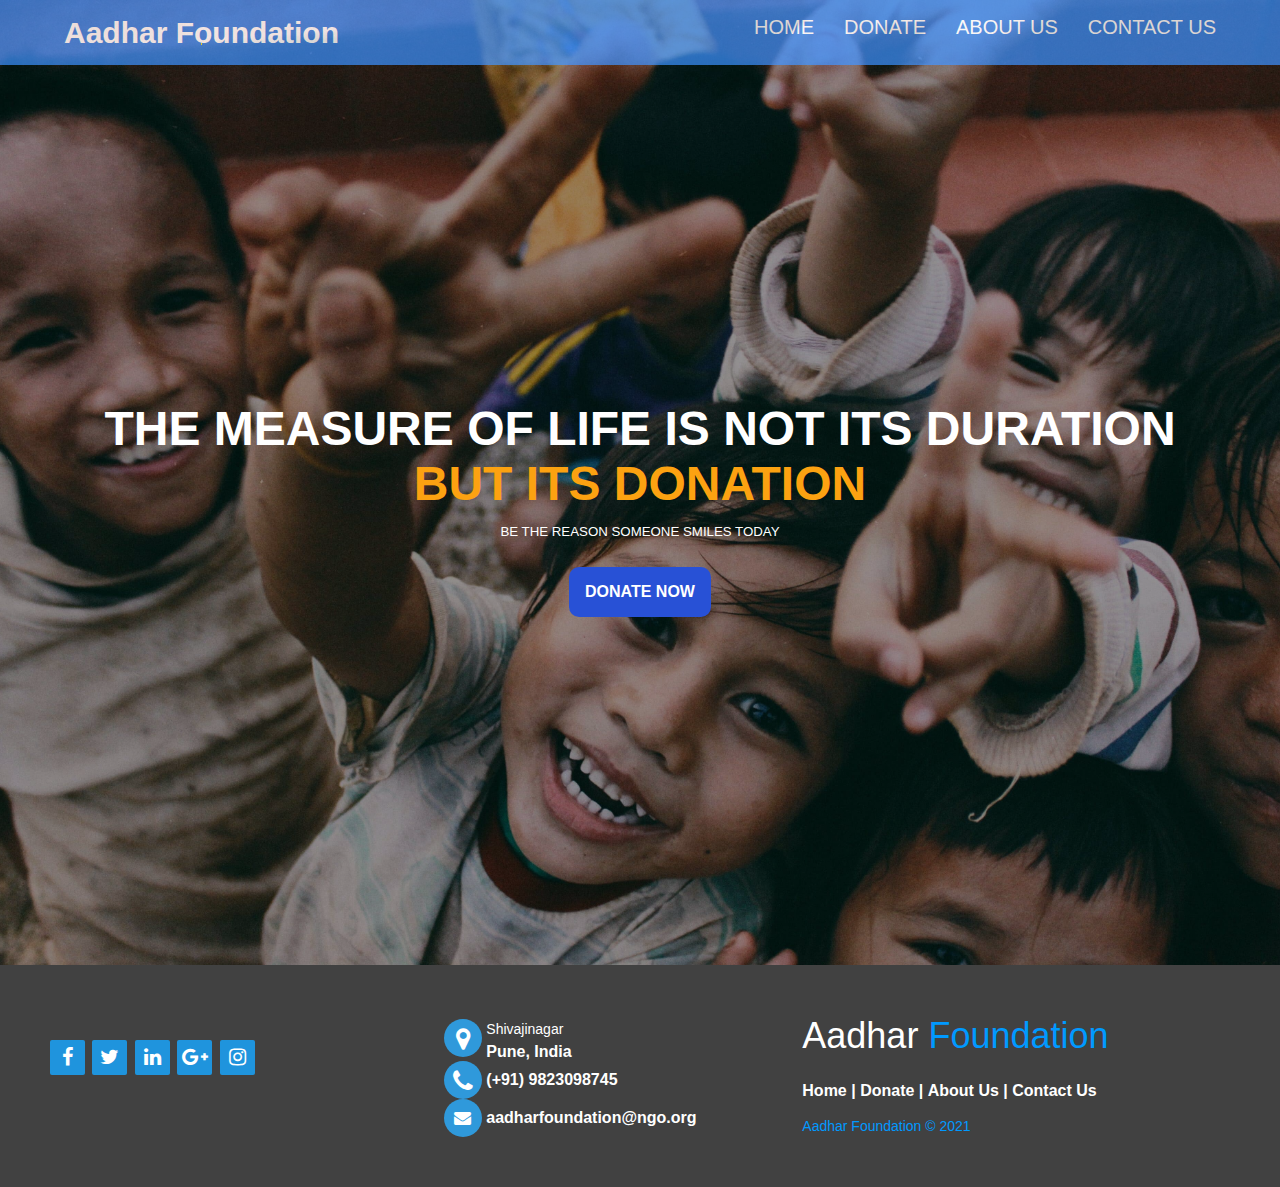
<file: payment gateway/index.html>
<!DOCTYPE html>
<html lang="en">
<head>
    <meta charset="UTF-8">
    <meta http-equiv="X-UA-Compatible" content="IE=edge">
    <meta name="viewport" content="width=device-width, initial-scale=1.0">

    <!-- Including style.css-->
    <link rel="stylesheet" href="./css/style.css">

    <!-- Including font-->
    <link rel="preconnect" href="https://fonts.gstatic.com">

    <!-- Including css from bootstrap-->
    <link href="https://cdn.jsdelivr.net/npm/bootstrap@5.1.3/dist/css/bootstrap.min.css" rel="stylesheet" integrity="sha384-1BmE4kWBq78iYhFldvKuhfTAU6auU8tT94WrHftjDbrCEXSU1oBoqyl2QvZ6jIW3" crossorigin="anonymous">
    
    <!-- Including font awesome-->
    <link rel="stylesheet" href="https://cdnjs.cloudflare.com/ajax/libs/font-awesome/4.7.0/css/font-awesome.min.css">


    <title>Home</title>

    <!--LOGO-->
    <link rel = "icon" href = "./img/logo.jpg" 
        type = "image/x-icon">
</head>
<body>

  <!--START NAVBAR-->

  <div class="wrapper">
    <nav>
      <a href="#" class="logo"><h2>Aadhar Foundation</h2></a>
      <ul>
        <li><a href="index.html">HOME</a></li>
        <li><a href="donate.html">DONATE</a></li>
        <li><a href="about.html">ABOUT US</a></li>
        <li><a href="contact.html">CONTACT US</a></li>
      </ul>
    </nav>
  </div>

  <!--END NAVBAR-->

  <!--START MAIN CONTENT-->
  <main>
    <section class="first">
      <h1 class="first-heading animate">THE MEASURE OF LIFE IS NOT ITS DURATION<br><span class="text">BUT ITS DONATION</span></h1>
      <h5 class="first-subtext animate2">BE THE REASON SOMEONE SMILES TODAY</h5>
      <a id="donate" href="donate.html">
          DONATE NOW
      </a>
    </section>
  </main>

<!--END MAIN CONTENT-->

<!---START FOOTER-->

  <footer class="footer">
    <div class="footer-left col-md-4 col-sm-6">
      <div class="icons">
        <a href="#"><i class="fa fa-facebook"></i></a>
        <a href="#"><i class="fa fa-twitter"></i></a>
        <a href="#"><i class="fa fa-linkedin"></i></a>
        <a href="#"><i class="fa fa-google-plus"></i></a>
        <a href="#"><i class="fa fa-instagram"></i></a>
      </div>
    </div>

    <div class="footer-center col-md-4 col-sm-6">
      <div>
        <i class="fa fa-map-marker"></i>
        <p><span> Shivajinagar</span> Pune, India</p>
      </div>

      <div>
        <i class="fa fa-phone"></i>
        <p> (+91) 9823098745</p>
      </div>

      <div>
        <i class="fa fa-envelope"></i>
        <p><a href="#"> aadharfoundation@ngo.org</a></p>
      </div>

    </div>
    
    <div class="footer-right col-md-4 col-sm-6">
      <h2> Aadhar<span> Foundation</span></h2>
      <p class="menu">
        <a href="#"> Home</a> |
        <a href="#"> Donate</a> |
        <a href="#"> About Us</a> |
        <a href="#"> Contact Us</a>
      </p>
      <p class="name"> Aadhar Foundation &copy; 2021</p>
    </div>
  </footer>

  <!--END FOOTER-->



</body>
</html>


    

  <script src="https://cdn.jsdelivr.net/npm/bootstrap@5.1.3/dist/js/bootstrap.bundle.min.js" integrity="sha384-ka7Sk0Gln4gmtz2MlQnikT1wXgYsOg+OMhuP+IlRH9sENBO0LRn5q+8nbTov4+1p" crossorigin="anonymous"></script>

    
</body>
</html>
</file>
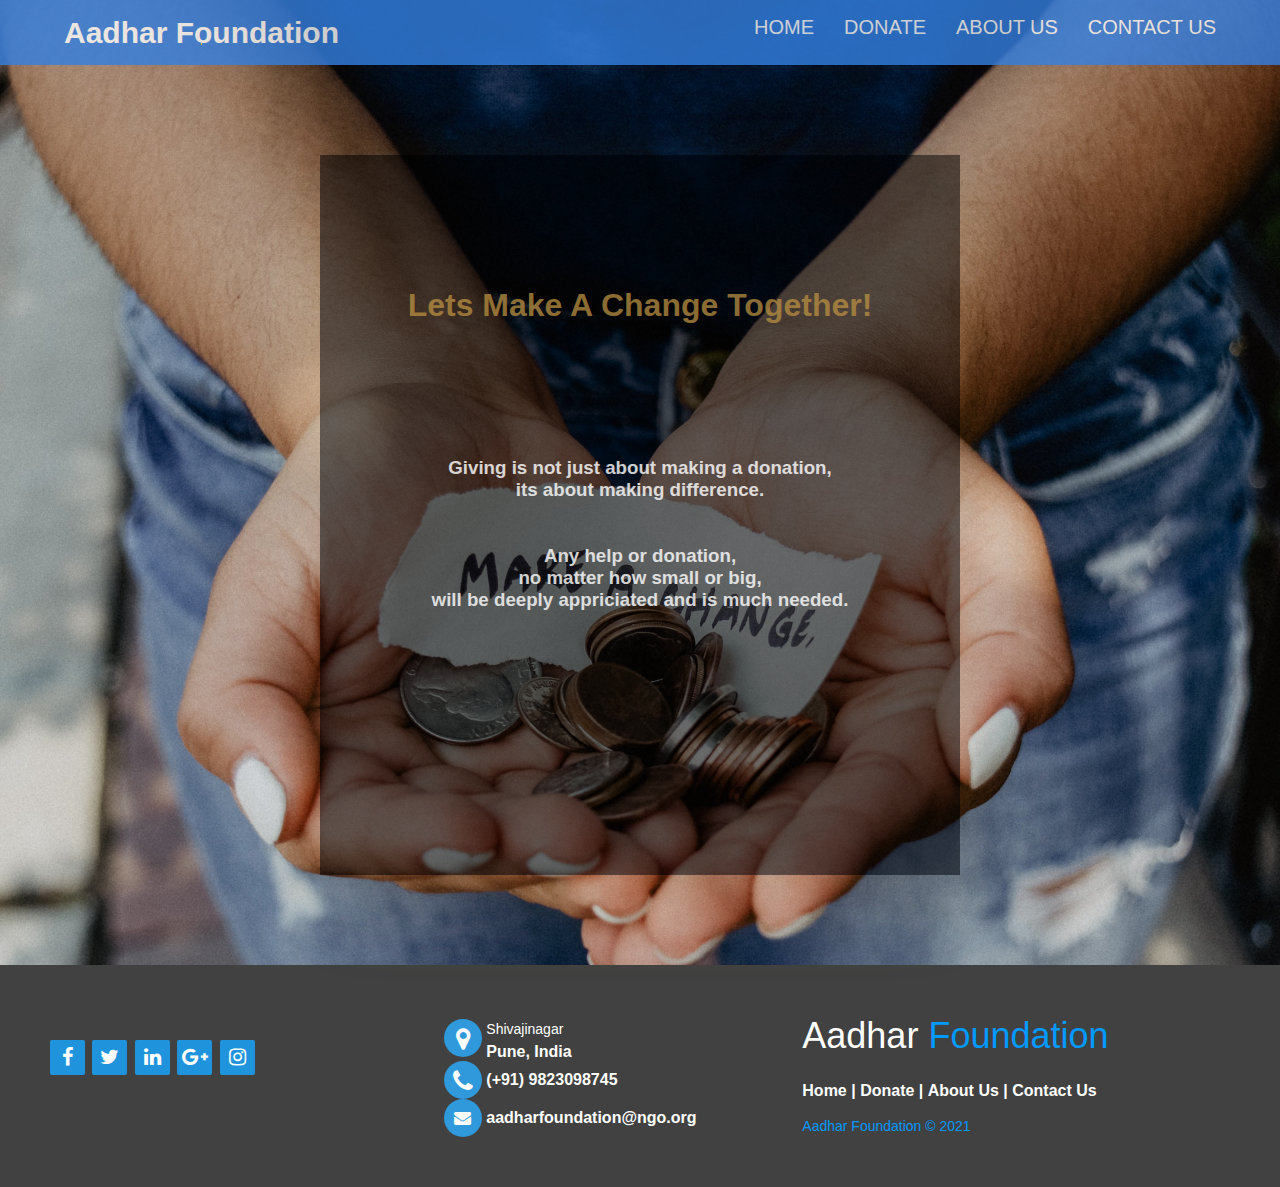
<file: payment gateway/donate.html>
<!DOCTYPE html>
<html lang="en">
  <head>
    <meta charset="UTF-8" />
    <meta http-equiv="X-UA-Compatible" content="IE=edge" />
    <meta name="viewport" content="width=device-width, initial-scale=1.0" />

    <!--INCLUDING DONATE.CSS-->
    <link rel="stylesheet" href="./css/donate.css" />

    <!-- Including font-->
    <link rel="preconnect" href="https://fonts.gstatic.com" />

    <!-- Including css from bootstrap-->
    <link
      href="https://cdn.jsdelivr.net/npm/bootstrap@5.1.3/dist/css/bootstrap.min.css"
      rel="stylesheet"
      integrity="sha384-1BmE4kWBq78iYhFldvKuhfTAU6auU8tT94WrHftjDbrCEXSU1oBoqyl2QvZ6jIW3"
      crossorigin="anonymous"
    />

    <!-- Including font awesome-->
    <link
      rel="stylesheet"
      href="https://cdnjs.cloudflare.com/ajax/libs/font-awesome/4.7.0/css/font-awesome.min.css"
    />

    <title>Donate</title>
    <!--LOGO-->
    <link rel="icon" href="./img/logo.jpg" type="image/x-icon" />
  </head>
  <body>
    <!--START NAVBAR-->
    <div class="wrapper">
      <nav>
        <a href="#" class="logo"><h2>Aadhar Foundation</h2></a>
        <ul>
          <li><a href="index.html">HOME</a></li>
          <li><a href="donate.html">DONATE</a></li>
          <li><a href="about.html">ABOUT US</a></li>
          <li><a href="contact.html">CONTACT US</a></li>
        </ul>
      </nav>
    </div>

    <!--END NAVBAR-->

    <!--START MAIN CONTENT-->
    <div class="donation-page">
      <div class="form">
        <h1 class="heading">Lets Make A Change Together!</h1>

        <div class="discription">
          <h3>
            Giving is not just about making a donation, <br />
            its about making difference. <br />
            <br />
            <br />
            Any help or donation,<br />
            no matter how small or big,<br />
            will be deeply appriciated and is much needed.
          </h3>
        </div>

        <!--PAYMENT BUTTON-->
        <form>
          <script
            src="https://checkout.razorpay.com/v1/payment-button.js"
            data-payment_button_id="pl_IWrxu2vbqFpP6h"
            async
          ></script>
        </form>
      </div>
    </div>

    <!--END MAIN CONTENT-->

    <!--- START FOOTER-->

    <footer class="footer">
      <div class="footer-left col-md-4 col-sm-6">
        <div class="icons">
          <a href="#"><i class="fa fa-facebook"></i></a>
          <a href="#"><i class="fa fa-twitter"></i></a>
          <a href="#"><i class="fa fa-linkedin"></i></a>
          <a href="#"><i class="fa fa-google-plus"></i></a>
          <a href="#"><i class="fa fa-instagram"></i></a>
        </div>
      </div>
      <div class="footer-center col-md-4 col-sm-6">
        <div>
          <i class="fa fa-map-marker"></i>
          <p><span> Shivajinagar</span> Pune, India</p>
        </div>
        <div>
          <i class="fa fa-phone"></i>
          <p>(+91) 9823098745</p>
        </div>
        <div>
          <i class="fa fa-envelope"></i>
          <p><a href="#"> aadharfoundation@ngo.org</a></p>
        </div>
      </div>
      <div class="footer-right col-md-4 col-sm-6">
        <h2>Aadhar<span> Foundation</span></h2>
        <p class="menu">
          <a href="#"> Home</a> | <a href="#"> Donate</a> |
          <a href="#"> About Us</a> |
          <a href="#"> Contact Us</a>
        </p>
        <p class="name">Aadhar Foundation &copy; 2021</p>
      </div>
    </footer>

    <!--END FOOTER-->
  </body>
</html>
</file>
<file: payment gateway/css/style.css>
* {
  margin: 0px;
  padding: 0px;
  box-sizing: border-box;
  font-family: 'Spartan', sans-serif;
}

body {
  position: relative;
  background-image: url(../img/home.jpeg);
  background-repeat:no-repeat;
  -webkit-background-size:cover;
  -moz-background-size:cover;
  -o-background-size:cover;
  background-size:cover;
  background-position:center;

}

/* START NAVBAR CSS */

.wrapper {
  height: 65px;
  display: flex;
  align-items: center;
  justify-content:center;
  background-color:#3480e2;
  opacity: 0.8;
}

nav {
  display: flex;
  width: 90%;
}

.wrapper ul li a {
  margin-left: 1.5em;
}

a.logo {
  margin-right: auto;
}

.wrapper ul {
  display: flex;
  list-style: none;
  margin: 0px;
  padding: 0px;
}

.wrapper a {
  text-decoration: none;
  color: #ffffff;
  position: relative;
  font-size: 1.25em;
}

.wrapper a::after {
  content:"";
  top: 80%;
  border-bottom: 2px solid #F8E71C;
  transition: all 0.35s;
  position: absolute;
}

a:hover::after {
  transition: all 0.35s;
}

a::after {
  right: 50%;
  left: 50%;
}

a:hover::after {
  right: 0;
  left: 0;
}

@media (max-width: 1024px) {
  .wrapper {
    height: auto;
  }
  
  nav {
    flex-direction: column;
    align-items: center;
  }
  
  a.logo {
    margin-top: 1.5em;
    margin-bottom: 1.5em;
    margin-right: 0px;
  }
  
  ul {
    width: 100%;
    margin-bottom: 1em;
    justify-content: space-between;
  }
  
  ul li a {
    margin-left: 0px;
  }
}

@media (max-width: 768px) {
  a.logo {
    margin: 1.5em;
  }
  
  ul {
    flex-direction: column;
  }
  
  ul li {
    margin: 0.3em;
    text-align: center;
  }
  
  ul li a {
    margin-left: 0px;
  }
}

/* END NAVBAR CSS*/


/* START MAIN CSS */

main {
  display: flex;
  justify-content: center;
  align-items: center;
}

.first {
  background: linear-gradient(to bottom, rgba(0, 0, 0, 0.4), rgba(0, 0, 0, 0.4));
  height: 100vh;
  width: 100%;
  background-size: cover;
  background-position: center;
  display: flex;
  justify-content: center;
  flex-direction: column;
  align-items: center;
  text-align: center;
  color: white;
}

.first-heading {
  font-size: 3em;
}

.first-subtext {
  margin: 1em;
  font-weight: 400;
}

.text {
  color: #fca211;
}

#donate {
  font-size: 16px;
  padding: 16px;
  margin: 12px;
  margin-top: 15px;
  background-color: #2851d6;
  border: none;
  border-radius: 10px;
  font-weight: bold;
  color: white;
  text-align: center;
  text-decoration: none;
  transition: 300ms ease;
}

#donate:hover {
  transform: translate3d(0, -5px, 0);
  transition: 300ms ease;
}

/* END MAIN CSS */


/* START FOOTER CSS */
.footer {
  background-color: #414141;
  width: 100%;
  text-align: left;
  font-family: sans-serif;
  font-weight: bold;
  font-size: 16px;
  padding: 50px;
}

.footer .footer-left,
.footer .footer-center,
.footer .footer-right {
  display: inline-block;
  vertical-align: top;
}


/* footer left*/

.footer .footer-left {
  width: 33%;
  padding-right: 15px;
}

.footer .about {
  line-height: 20px;
  color: #ffffff;
  font-size: 13px;
  font-weight: normal;
  margin: 0;
}

.footer .about span {
  display: block;
  color: #ffffff;
  font-size: 14px;
  font-weight: bold;
  margin-bottom: 20px;
}

.footer .icons {
  margin-top: 25px;
}

.footer .icons a {
  display: inline-block;
  width: 35px;
  height: 35px;
  cursor: pointer;
  background-color: #1f94dd;
  border-radius: 2px;
  font-size: 20px;
  color: #ffffff;
  text-align: center;
  line-height: 35px;
  margin-right: 3px;
  margin-bottom: 5px;
}

.footer .icons a:hover{
  background-color: rgb(230, 200, 36);
}


/* footer center*/

.footer .footer-center {
  width: 30%;
}

.footer .footer-center i {
  background-color: #2f99db;
  color: #ffffff;
  font-size: 25px;
  width: 38px;
  height: 38px;
  border-radius: 50%;
  text-align: center;
  line-height: 42px;
  vertical-align: middle;
}

.footer .footer-center i.fa-envelope {
  font-size: 17px;
  line-height: 38px;
}

.footer .footer-center p {
  display: inline-block;
  color: #ffffff;
  vertical-align: middle;
  margin: 0;
}

.footer .footer-center p span {
  display: block;
  font-weight: normal;
  font-size: 14px;
  line-height: 2;
}

.footer .footer-center p a {
  color: #ffff;
  text-decoration: none;
}


/* footer right*/

.footer .footer-right {
  width: 35%;
}

.footer h2 {
  color: #ffffff;
  font-size: 36px;
  font-weight: normal;
  margin: 0;
}

.footer h2 span {
  color: #0099ff;
}

.footer .menu {
  color: #ffffff;
  margin: 20px 0 12px;
  padding: 0;
}

.footer .menu a {
  display: inline-block;
  line-height: 1.8;
  text-decoration: none;
  color: inherit;
}

.footer .menu a:hover {
  color: #0099ff;
}

.footer .name {
  color: #0099ff;
  font-size: 14px;
  font-weight: normal;
  margin: 0;
}

@media (max-width: 767px) {
  .footer {
    font-size: 14px;
  }
  .footer .footer-left,
  .footer .footer-center,
  .footer .footer-right {
    display: block;
    width: 100%;
    margin-bottom: 40px;
    text-align: center;
  }
  .footer .footer-center i {
    margin-left: 0;
  }
}

/* END FOOTER CSS */
</file>
<file: payment gateway/css/donate.css>
* {
    margin: 0px;
    padding: 0px;
    box-sizing: border-box;
    font-family: 'Spartan', sans-serif;
  }

  body {
    position: relative;
    background-image: url(../img/donate.jpg);
    background-repeat:no-repeat;
    -webkit-background-size:cover;
    -moz-background-size:cover;
    -o-background-size:cover;
    background-size:cover;
    background-position:center;
  }

  /* START NAVBAR CSS */
  .wrapper {
    height: 65px;
    display: flex;
    align-items: center;
    justify-content:center;
    background-color:#3480e2;
    opacity: 0.8;
  }
  
  nav {
    display: flex;
    width: 90%;
  }
  
  .wrapper ul li a {
    margin-left: 1.5em;
  }
  
  a.logo {
    margin-right: auto;
  }
  
  .wrapper ul {
    display: flex;
    list-style: none;
    margin: 0px;
    padding: 0px;
  }
  
  .wrapper a {
    text-decoration: none;
    color: #ffffff;
    position: relative;
    font-size: 1.25em;
  }
  
  .wrapper a::after {
    content:"";
    top: 80%;
    border-bottom: 2px solid #F8E71C;
    transition: all 0.35s;
    position: absolute;
  }
  
  a:hover::after {
    transition: all 0.35s;
  }
  
  a::after {
    right: 50%;
    left: 50%;
  }
  
  a:hover::after {
    right: 0;
    left: 0;
  }
  
  @media (max-width: 1024px) {
    .wrapper {
      height: auto;
    }
    
    nav {
      flex-direction: column;
      align-items: center;
    }
    
    a.logo {
      margin-top: 1.5em;
      margin-bottom: 1.5em;
      margin-right: 0px;
    }
    
    ul {
      width: 100%;
      margin-bottom: 1em;
      justify-content: space-between;
    }
    
    ul li a {
      margin-left: 0px;
    }
  }
  
  @media (max-width: 768px) {
    a.logo {
      margin: 1.5em;
    }
    
    ul {
      flex-direction: column;
    }
    
    ul li {
      margin: 0.3em;
      text-align: center;
    }
    
    ul li a {
      margin-left: 0px;
    }
  }

  /* END NAVBAR CSS */

  /* START MAIN CONTENT CSS */
  
  .donation-page {
    height: 100vh;
    width: 100%;
    background-size: cover;
    background-position: center;
    display: flex;
    justify-content: center;
    align-items: center;
}

form {
    opacity: 0.8;
    display: flex;
    flex-direction: column;
    align-items: center;
}

h1 {
    width: 100%;
    color: rgba(185, 143, 65, 0.75);
    text-align: center;
}

.discription {
    opacity: 0.8;
    display: flex;
    justify-content: center;
    align-items: center;
}

h3 {
    text-align: center;
    color: white;
}

.form {
  opacity: 1;
    height: 80vh;
    width: 50%;
    background-color: rgba(0, 0, 0, 0.5);
    box-shadow: 0 2rem 5rem 0 rgba(252, 162, 17, 0.1);
    display: flex;
    flex-direction: column;
    align-items: center;
    justify-content: space-evenly;
    z-index: 10;
}

.form>* {
    width: 80%;
}

/* END MAIN CONTENT CSS */

/* START FOOTER CSS */

.footer {
  background-color: #414141;
  width: 100%;
  text-align: left;
  font-family: sans-serif;
  font-weight: bold;
  font-size: 16px;
  padding: 50px;
}

.footer .footer-left,
.footer .footer-center,
.footer .footer-right {
  display: inline-block;
  vertical-align: top;
}


/* footer left*/

.footer .footer-left {
  width: 33%;
  padding-right: 15px;
}

.footer .about {
  line-height: 20px;
  color: #ffffff;
  font-size: 13px;
  font-weight: normal;
  margin: 0;
}

.footer .about span {
  display: block;
  color: #ffffff;
  font-size: 14px;
  font-weight: bold;
  margin-bottom: 20px;
}

.footer .icons {
  margin-top: 25px;
}

.footer .icons a {
  display: inline-block;
  width: 35px;
  height: 35px;
  cursor: pointer;
  background-color: #1f94dd;
  border-radius: 2px;
  font-size: 20px;
  color: #ffffff;
  text-align: center;
  line-height: 35px;
  margin-right: 3px;
  margin-bottom: 5px;
}

.footer .icons a:hover{
  background-color: rgb(230, 200, 36);
}


/* footer center*/

.footer .footer-center {
  width: 30%;
}

.footer .footer-center i {
  background-color: #2f99db;
  color: #ffffff;
  font-size: 25px;
  width: 38px;
  height: 38px;
  border-radius: 50%;
  text-align: center;
  line-height: 42px;
  vertical-align: middle;
}

.footer .footer-center i.fa-envelope {
  font-size: 17px;
  line-height: 38px;
}

.footer .footer-center p {
  display: inline-block;
  color: #ffffff;
  vertical-align: middle;
  margin: 0;
}

.footer .footer-center p span {
  display: block;
  font-weight: normal;
  font-size: 14px;
  line-height: 2;
}

.footer .footer-center p a {
  color: #ffff;
  text-decoration: none;
}


/* footer right*/

.footer .footer-right {
  width: 35%;
}

.footer h2 {
  color: #ffffff;
  font-size: 36px;
  font-weight: normal;
  margin: 0;
}

.footer h2 span {
  color: #0099ff;
}

.footer .menu {
  color: #ffffff;
  margin: 20px 0 12px;
  padding: 0;
}

.footer .menu a {
  display: inline-block;
  line-height: 1.8;
  text-decoration: none;
  color: inherit;
}

.footer .menu a:hover {
  color: #0099ff;
}

.footer .name {
  color: #0099ff;
  font-size: 14px;
  font-weight: normal;
  margin: 0;
}

@media (max-width: 767px) {
  .footer {
    font-size: 14px;
  }
  .footer .footer-left,
  .footer .footer-center,
  .footer .footer-right {
    display: block;
    width: 100%;
    margin-bottom: 40px;
    text-align: center;
  }
  .footer .footer-center i {
    margin-left: 0;
  }
}
</file>
